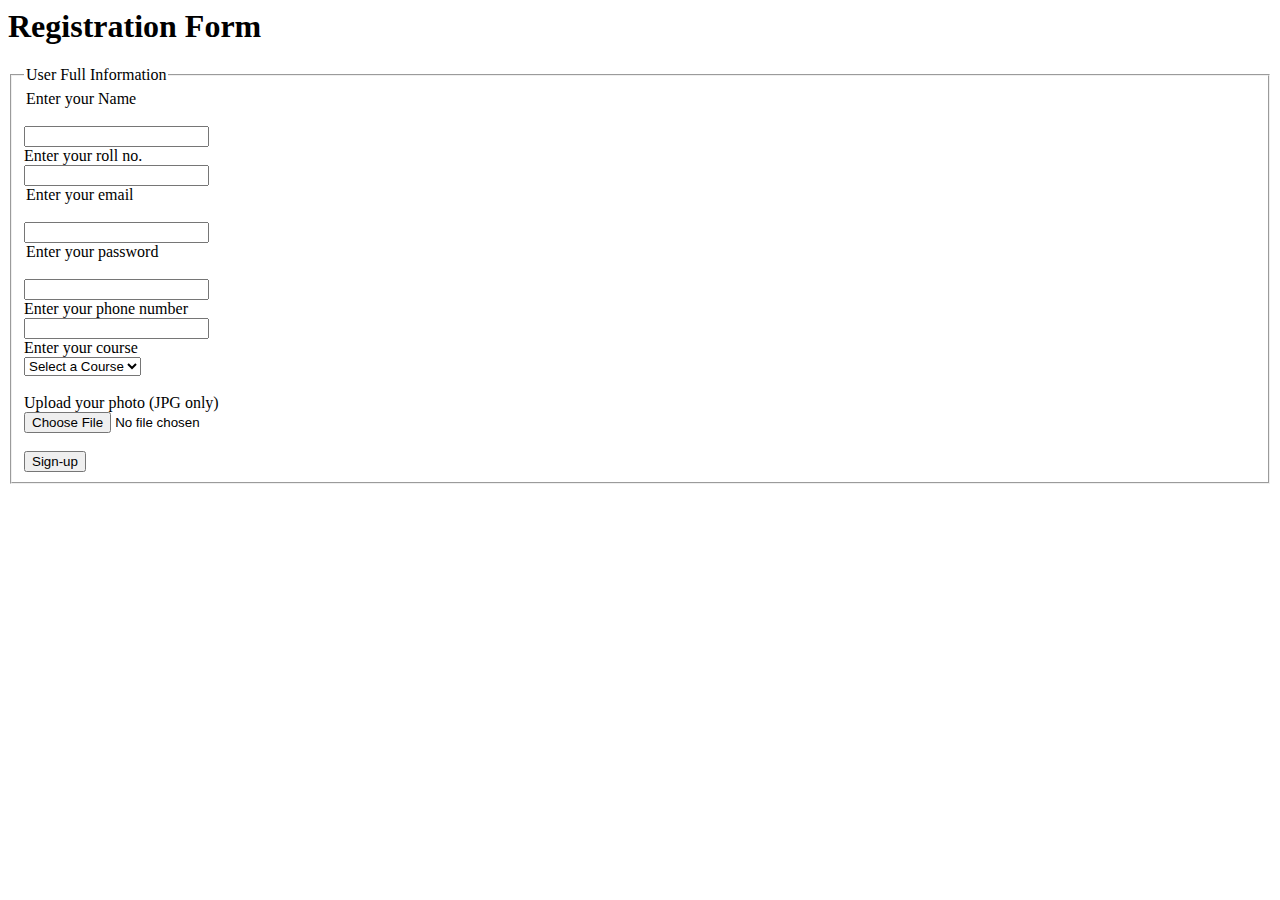
<file: register_student.html>
<html>
    <head></head>
    <body>
        <h1>Registration Form</h1>
        <form>
        <fieldset>
            <legend>User Full Information</legend>
            <legend>Enter your Name</legend><br>
            <input type="text" name="name"><br>
            <label>Enter your roll no.</label><br>
            <input type="number" name="roll_no"><br>
            <legend>Enter your email</legend><br>
            <input type="email" name="email"><br>
            <legend>Enter your password</legend><br>
            <input type="password" name="pass"><br>
            <label>Enter your phone number</label><br>
            <input type="number" name="phone_number"><br>
            <label>Enter your course</label><br>
            <select id="course" name="course">
                <option value="">Select a Course</option>
                <option value="Btech">BTech</option>
                <option value="BCA">BCA</option>
                <option value="MBA">MBA</option> 
                <option value="BBA">BBA</option>        
            </select><br><br>
            <label>Upload your photo (JPG only)</label><br>
            <input type="file" name="student_photo" accept="image/jpeg"><br><br>
            <input type="submit" value="Sign-up">
        </fieldset>
        </form>
    </body>
</html>
</file>
